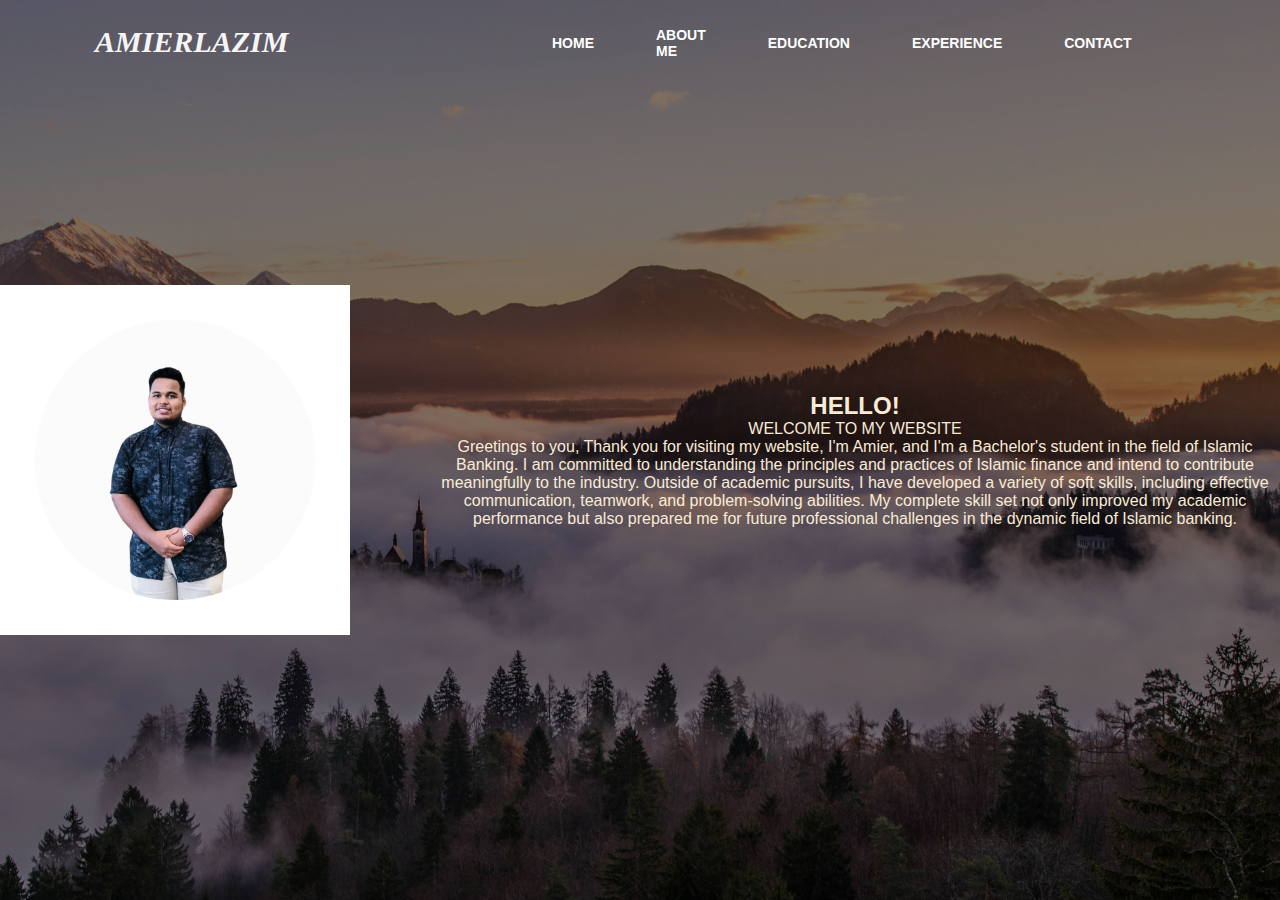
<file: index.html>
<!DOCTYPE html>
<html lang="en">
<head>
    <meta charset="UTF-8">
    <meta name="viewport" content="width=device-width, initial-scale=1.0">
    <title>My Webpage</title>
    <link rel="stylesheet" href="css/style.css">
</head>
<body>
    <div class="main">
        <div class="navbar">
            <div class="icon">
                <h1 class="logo">AMIERLAZIM</h1>
            </div>
            <div class="menu">
                <ul>
                    <li><a href="index.html">HOME</a></li>
                    <li><a href="about.html">ABOUT ME</a></li>
                    <li><a href="academic.html">EDUCATION</a></li>
                    <li><a href="experience.html">EXPERIENCE</a></li>
                    <li><a href="contact.html">CONTACT</a></li>
                </ul>
            </div>
        </div>
        <section id="profile">
            <div class="section__pic-container">
                <img src="./image/Untitled design (2).png" alt="Profile picture" />
            </div>
            <div class="text">
                <h2>HELLO!</h2>
                <p>WELCOME TO MY WEBSITE</p>
                <p1>
                    <justify>Greetings to you, Thank you for visiting my website, I'm Amier, and I'm a Bachelor's student in the field of Islamic Banking. I am committed to understanding the principles and practices of Islamic finance and intend to contribute meaningfully to the industry. Outside of academic pursuits, I have developed a variety of soft skills, including effective communication, teamwork, and problem-solving abilities. My complete skill set not only improved my academic performance but also prepared me for future professional challenges in the dynamic field of Islamic banking. </justify>
                </p1>
            </div>
        </section>
    </div>
</body>
</html>
</file>
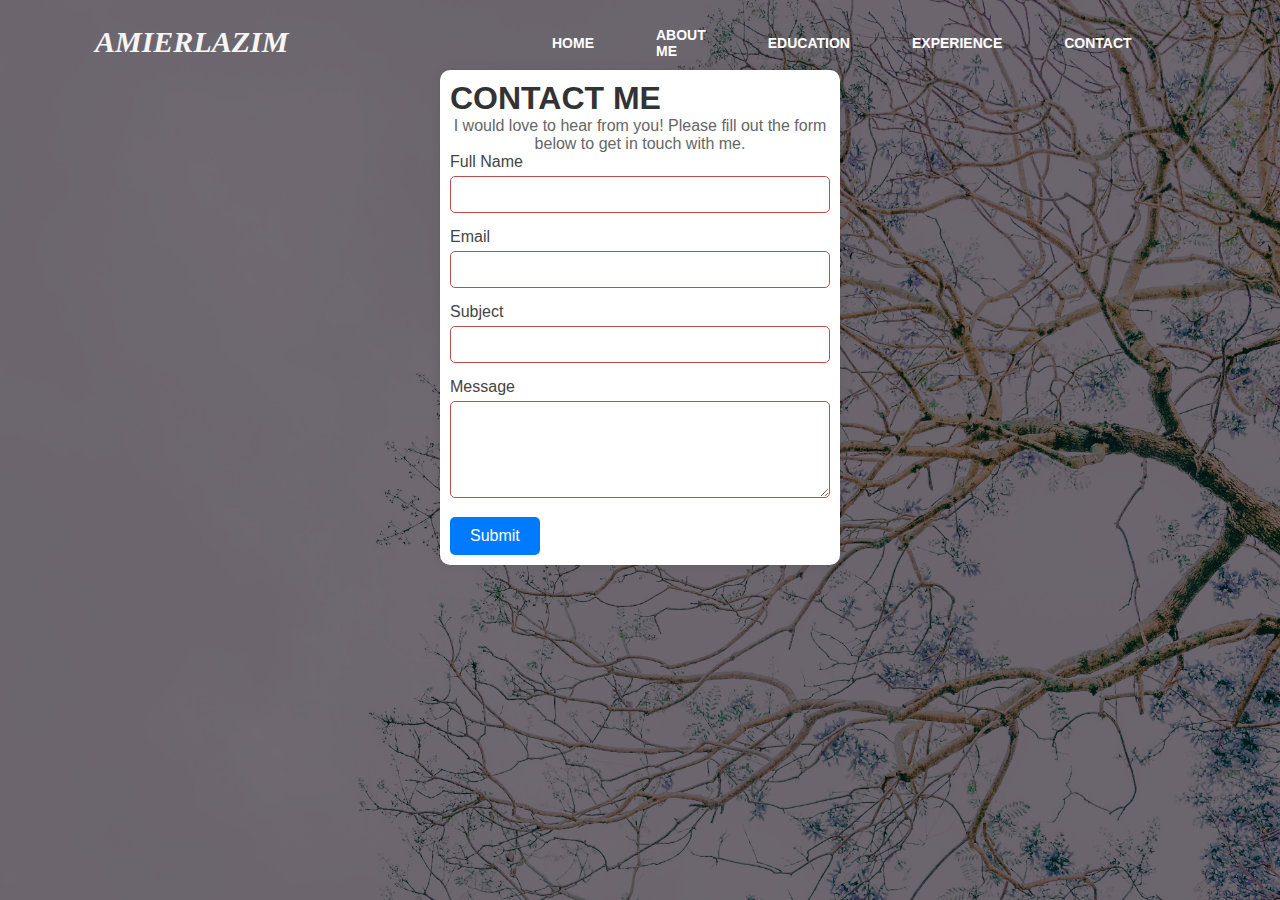
<file: contact.html>
<!DOCTYPE html>
<html lang="en">
<head>
    <meta charset="UTF-8">
    <meta name="viewport" content="width=device-width, initial-scale=1.0">
    <title>Contact</title>
    <link rel="stylesheet" href="css/style.css">
</head>
<body>
    <div class="contact">
        <div class="navbar">
            <div class="icon">
                <h1 class="logo">AMIERLAZIM</h1>
            </div>

            <div class="menu">
                <ul>
                    <li><a href="index.html">HOME</a></li>
                    <li><a href="about.html">ABOUT ME</a></li>
                    <li><a href="academic.html">EDUCATION</a></li>
                    <li><a href="experience.html">EXPERIENCE</a></li>
                    <li><a href="contact.html">CONTACT</a></li>
                </ul>
            </div>
    
            <div class="container">
                <header>
                    <h1>CONTACT ME</h1>
                    <p>I would love to hear from you! Please fill out the form below to get in touch with me.</p>
                </header>
                
                <main>
                    <form action="#" method="post">
                        <div class="form-group">
                            <label for="name">Full Name</label>
                            <input type="text" id="name" name="name" required>
                        </div>
                        
                        <div class="form-group">
                            <label for="email">Email</label>
                            <input type="email" id="email" name="email" required>
                        </div>
                        
                        <div class="form-group">
                            <label for="subject">Subject</label>
                            <input type="text" id="subject" name="subject" required>
                        </div>
                        
                        <div class="form-group">
                            <label for="message">Message</label>
                            <textarea id="message" name="message" rows="5" required></textarea>
                        </div>
                        
                        <button type="submit">Submit</button>
                    </form>
                </main>
            </div>
</body>
</html>
</file>
<file: css/style.css>
*{
    margin: 0;
    padding: 0;
}

.main
{
    width: 100%;
    background: linear-gradient(to top, rgba(0,0,0,0.5)50%,rgba(0,0,0,0.5)50%), url(../image/image.new.jpg);
    background-position: center;
    background-size: cover;
    height: 100vh;
}

/* PROFILE SECTION */

#profile {
    display: flex;
    justify-content: center;
    gap: 5rem;
    height: 80vh;
  }
  
  .section__pic-container {
    display: flex;
    height: 350px;
    width: 350px;
    margin: auto 0;
  }

  
#profile {
    display: flex;
    justify-content: center;
    gap: 5rem;
    height: 80vh;
  }
  
  .section__pic-contain 
  {
    display: flex;
    height: 350px;
    width: 350px;
    margin: auto 0;
  }

  .text
  {
    align-self: center;
    text-align: center;
    color: antiquewhite;

  }

.about
{
    width: 100%;
    background: linear-gradient(to top, rgba(0,0,0,0.5)50%,rgba(0,0,0,0.5)50%), url(../image/BACKGROUND\ 3.jpg);
    background-position: center;
    background-size: cover;
    height: 100vh;
}

/* ABOUT ME */
body {
    font-family: Arial, sans-serif;
    background-color: #f4f4f9;
    margin: 0;
    padding: 0;
}

.container {
    width: 80%;
    max-width: 100px;
    margin: 50px auto;
    background-color: #fff;
    padding: 20px;
    box-shadow: 0 0 10px rgba(0,0,0,0.1);
}

h1 {
    text-align: justify;
    color: #333;
    align-items: center;
}

.section__pic-contain {
    margin-bottom: 20px;
    padding: 15px;
    border-radius: 5px;
    transition: background-color 0.3s ease;
}

.section:hover {
    background-color: #f0f0f5;
}

.biodata h2 {
    color: #9a1e1e;
    border-bottom: 2px solid #eee;
    padding-bottom: 5px;
    align-items: normal;
    margin-top: 100px;
}

ul {
    list-style-type: none;
    padding: 0;
}

li {
    margin: 5px 0;
}

strong {
    color: #a12f2f;
}


.academic
{
    width: 100%;
    background: linear-gradient(to top, rgba(0,0,0,0.5)50%,rgba(0,0,0,0.5)50%), url(../image/pexels-pixabay-355770.jpg);
    background-position: center;
    background-size: cover;
    height: 100vh;
}


.table,tr,td,th
    { 
    border:1px solid gray;
    border-collapse:collapse;
    padding: 40px;
    }
tr
    {
        background-color:ivory;
    }

th
    {
        background-color: blanchedalmond;
    }
tr:nth-child(odd)
    {
        background-color:darksalmon;
    }

 tr:hover
{
 background-color: goldenrod;
}

nav 
{
       font-family: Verdana, Geneva, Tahoma, sans-serif;
       padding: bottom 20px;
       text-align: right;
}

a
    {
        text-decoration: none;
        margin: right 25px;

    }   

*
{
    box-sizing: border-box;
}


.experience
{
    width: 100%;
    background: linear-gradient(to top, rgba(0,0,0,0.5)50%,rgba(0,0,0,0.5)50%), url(../image/BACKGROUND\ 3.jpg);
    background-position: center;
    background-size: cover;
    height: 100vh;
}

.experience{
    background: transparent;
}

.experience h2 {
    margin-bottom: 4rem;
}

.experience-container{
    display: grid;
    grid-template-columns: repeat(3, 1fr);
    align-items: center;
    gap: 2.5rem;
}

.experience-container .experience-box{
    position: relative;
    border-radius: 2rem;
    box-shadow: 0 0 1rem black;
    overflow: hidden;
    display: flex;

}

.experience-box img{
    width: 100%;
}

.contact
{
    width: 100%;
    background: linear-gradient(to top, rgba(0,0,0,0.5)50%,rgba(0,0,0,0.5)50%), url(../image/BACKGROUND.2.jpg);
    background-position: center;
    background-size: cover;
    height: 100vh;
}

/* CONTACT SECTION */
body {
    font-family: Arial, sans-serif;
    background-color: #0f0f68;
    margin: 0;
    padding: 0;
}

.container {
    width: 100%;
    max-width: 400px;
    margin: 50px auto;
    align-content: flex-start;
    background-color: #fff;
    padding: 10px;
    box-shadow: 0 0 10px rgba(0,0,0,0.1);
    border-radius: 10px;
}

header {
    text-align: center;
}

header h1 {
    margin: 0;
    color: #333;
}

header p {
    color: #666;
}

main {
    display: flex;
    flex-direction: column;
    align-items: center;
}

form {
    width: 100%;
}

.form-group {
    margin-bottom: 15px;
}

label {
    display: block;
    margin-bottom: 5px;
    color: #444;
}

input, textarea {
    width: 100%;
    align-items: initial;
    padding: 10px;
    border: 1px solid #bf4c4c;
    border-radius: 5px;
    box-sizing: border-box;
    transition: border-color 0.3s ease;
}                                                                                                                                                                                                                                                                               

input:focus, textarea:focus {
    border-color: #007BFF;
}

button {
    display: inline-block;
    padding: 10px 20px;
    font-size: 16px;
    color: #fff;
    background-color: #007BFF;
    border: none;
    border-radius: 5px;
    cursor: pointer;
    transition: background-color 0.3s ease;
}

button:hover {
    background-color: #0056b3;
}


.navbar
{
    width: 1100px;
    height:100px;
    margin: auto;
}

.icon
{
    width: 400px;
    float: left;
    height: 70px;
}

.logo
{
    color: whitesmoke;
    font-size: 30px;
    font-family: 'Times New Roman';
    font-style: italic;
    font-weight: bolder;
    padding-left: 5px;
    float: left;
    padding-top: 15px;
    margin-top: 10px
}

.menu{
    width: 400px;
    float: left;
    height: 70px;
}

ul{
    float: left;
    display: flex;
    justify-content: center;
    align-items: center;
}

ul li{
    list-style: none;
    margin-left: 62px;
    margin-top: 27px;
    font-size: 14px;
}

ul li a{
    text-decoration: none;
    color: #fff;
    font-family: Arial, Helvetica, sans-serif;
    font-weight: bold;
    transition: 0.4s ease-in-out;
}

ul li a:hover{
    color: antiquewhite;
}
</file>
